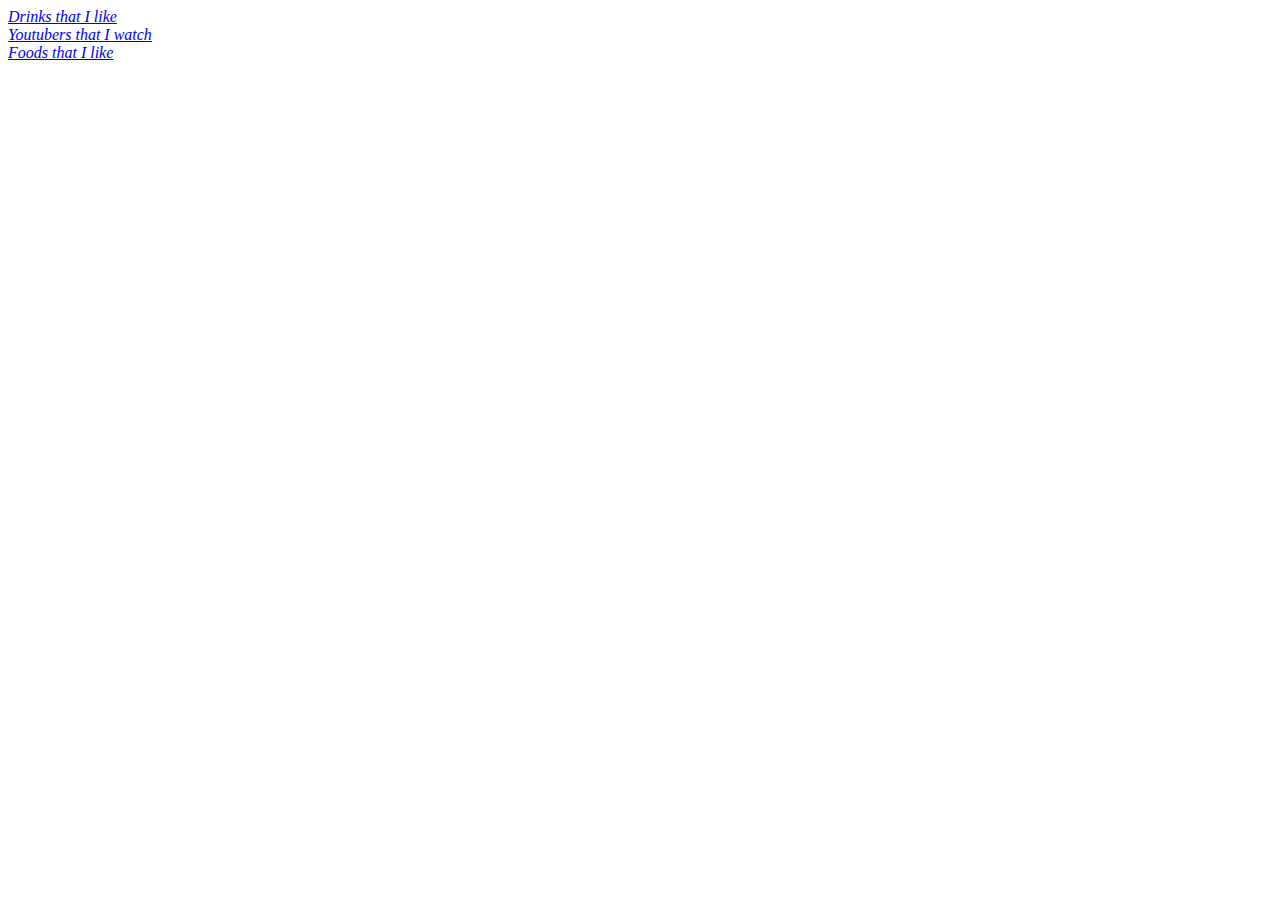
<file: index.html>
<!DOCTYPE html>

<!-- Written by Muhammad Fatonie, 4 July 2022 -->

<html xml:lang="en" lang="en"
    xmlns="http://www.w3.org/1999/xhtml">
<head>
    <title>My list</title>
    <meta http-equiv="Content-Type" content="text/html; charset=utf-8" />
</head>

<body>
            <li><em><a href="inline.html" target="_blank">Drinks that I like</a></em></li>
            <li><em><a href="internal.html" target="_blank">Youtubers that I watch</a></em></li>
            <li><em><a href="external.html" target="_blank">Foods that I like</a></em></li>
</body>
</html>
</file>
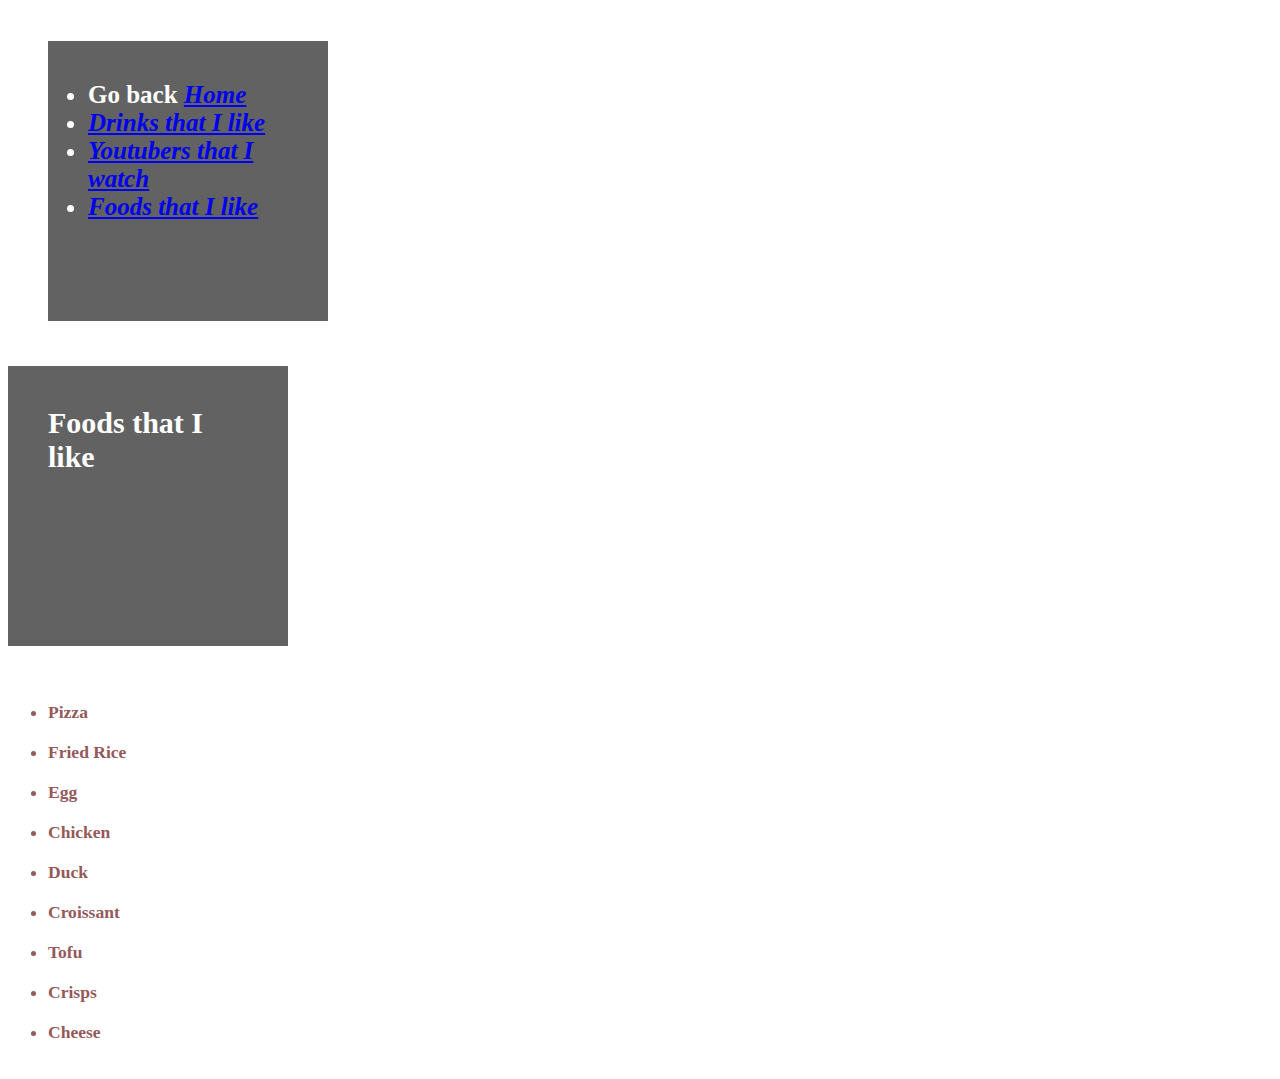
<file: external.html>
<!DOCTYPE html>

<!-- Written by Muhammad Fatonie, 25 June 2022 -->

<html xml:lang="en" lang="en"
    xmlns="http://www.w3.org/1999/xhtml">
<header>
    <title>Foods that I like</title>
    <meta http-equiv="Content-Type" content="text/html; charset=utf-8" />
    <link rel="stylesheet" href="styles.css">
</header>

<body>
    <ul>
        <h3 class="navigation">
            <li>Go back <em><a href="index.html" target="_blank">Home</a></em></li>
            <li><em><a href="inline.html" target="_blank">Drinks that I like</a></em></li>
            <li><em><a href="internal.html" target="_blank">Youtubers that I watch</a></em></li>
            <li><em><a href="external.html" target="_blank">Foods that I like</a></em></li>
        </h3>
    </ul>
    <h1>Foods that I like</h1><br>
    <ul class="a">
     <h3>
        <li class="e">Pizza</li><br>
        <li class="e">Fried Rice</li><br>
        <li class="e">Egg</li><br>
        <li class="e">Chicken</li><br>
        <li class="e">Duck</li><br>
        <li class="e">Croissant</li><br>
        <li class="e">Tofu</li><br>
        <li class="e">Crisps</li><br>
        <li class="e">Cheese</li><br>
     </h3>
    </ul>
</body>
</html>
</file>
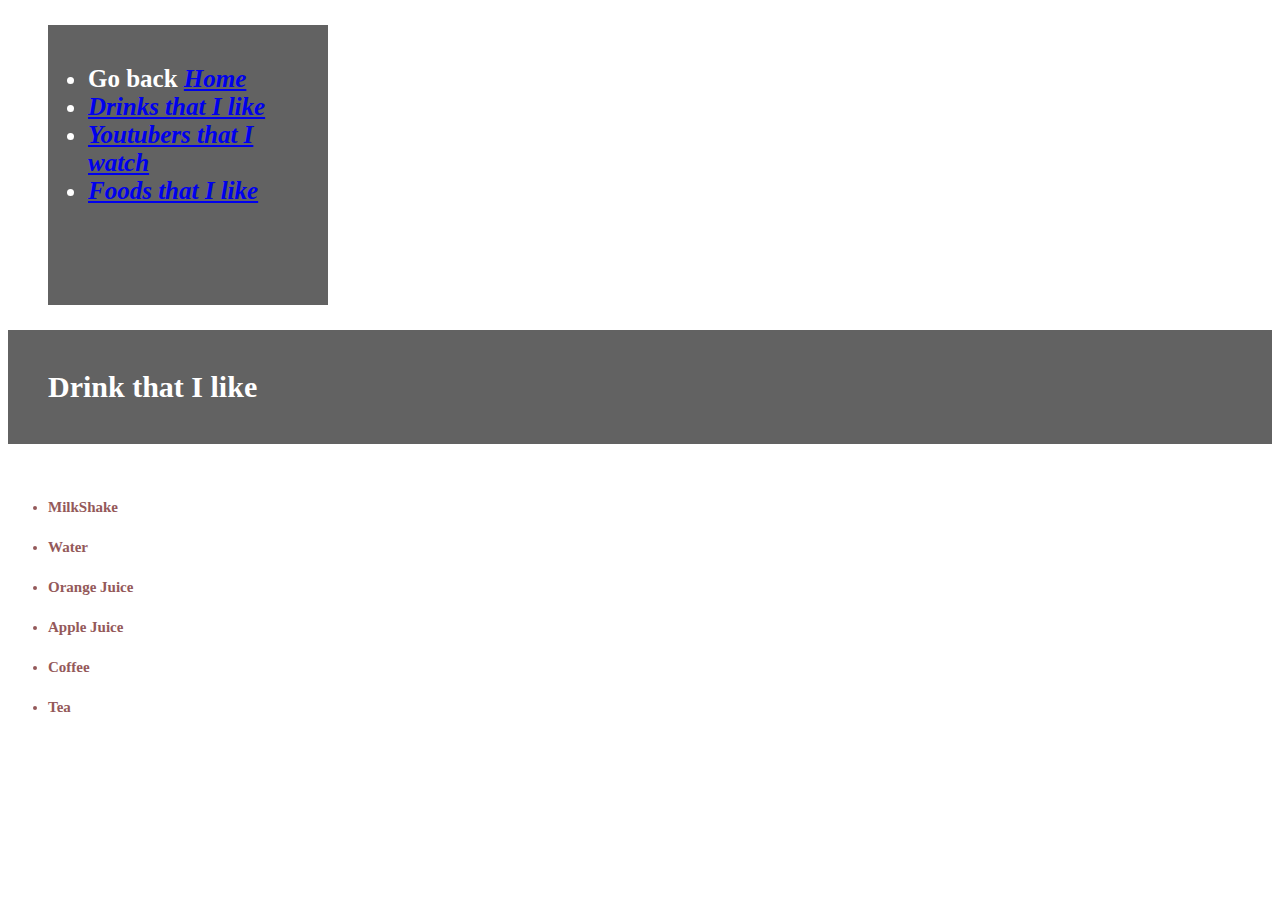
<file: inline.html>
<!DOCTYPE html>

<!-- Written by Muhammad Fatonie, 25 June 2022 -->

<html xml:lang="en" lang="en"
    xmlns="http://www.w3.org/1999/xhtml">
<head>
    <title>Drinks that I like</title>
    <meta http-equiv="Content-Type" content="text/html; charset=utf-8" />
</head>

<body>
    <ul>
        <h3 style="color: #FFFFFF;
        background-color: #626262;
        font-size: 25px;
        padding: 40px; margin-right: 50px; height: 200px; width: 200px;">
            <li>Go back <em><a href="index.html" target="_blank">Home</a></em></li>
            <li><em><a href="inline.html" target="_blank">Drinks that I like</a></em></li>
            <li><em><a href="internal.html" target="_blank">Youtubers that I watch</a></em></li>
            <li><em><a href="external.html" target="_blank">Foods that I like</a></em></li>
        </h3>
    </ul>
    <h1 style="color: #FFFFFF;
	background-color: #626262;
	font-size: 30px;
	padding: 40px;">Drink that I like</h1><br>
    <ul style="line-height: 20px;
	font-size: 15px;">
     <h3 style="line-height: 20px;
     font-size: 15px;">
        <li style="color: #94595A;">MilkShake</li><br>
        <li style="color: #94595A;">Water</li><br>
        <li style="color: #94595A;">Orange Juice</li><br>
        <li style="color: #94595A;">Apple Juice</li><br>
        <li style="color: #94595A;">Coffee</li><br>
        <li style="color: #94595A;">Tea</li><br>
</body>
</html>
</file>
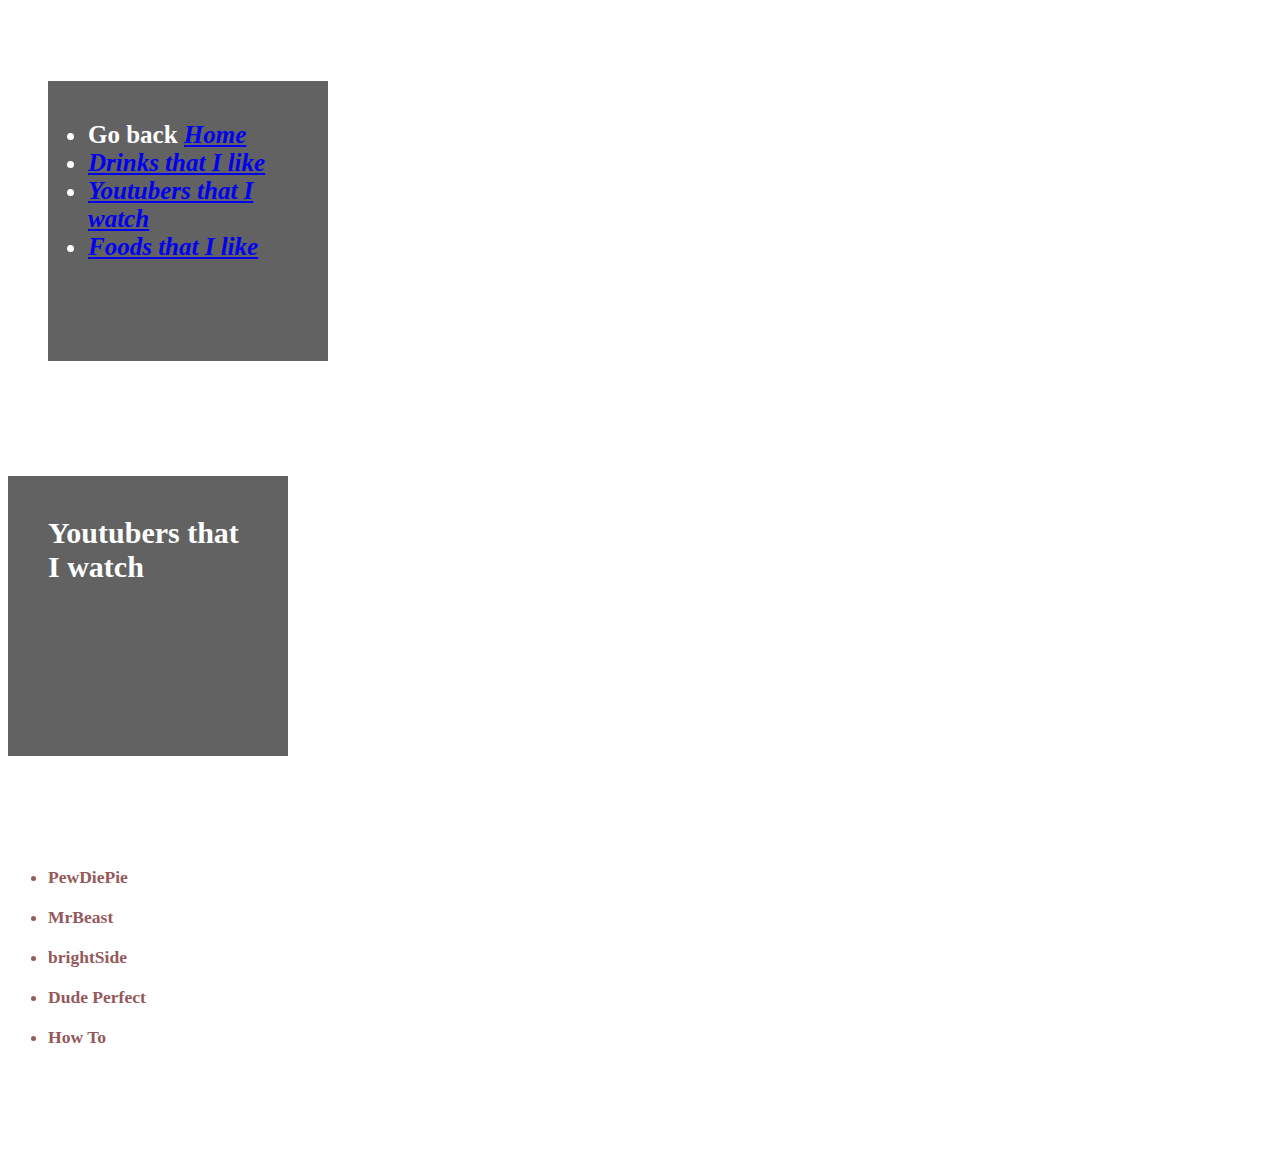
<file: internal.html>
<!DOCTYPE html>

<!-- Written by Muhammad Fatonie, 25 June 2022 -->

<html xml:lang="en" lang="en"
    xmlns="http://www.w3.org/1999/xhtml">
<header>
    <title>Youtubers that I watch</title>
    <meta http-equiv="Content-Type" content="text/html; charset=utf-8" />
    <link rel="stylesheet" href="styles.css">
</header>

<style>
    ul{
        padding: 40px; 
        margin-bottom: 50px;
    }
    .navigation{
        color: #FFFFFF;
        background-color: #626262;
        font-size: 25px;
        padding: 40px; margin-right: 50px; height: 200px; width: 200px;
}
h1 {
	color: #FFFFFF;
	background-color: #626262;
	font-size: 30px;
	padding: 40px;
    margin-right: 50px; height: 200px; width: 200px;
}

p {
	color: #333;
	line-height: 20px;
	font-size: 15px;
}

.a {
	line-height: 20px;
	font-size: 15px;
}

.e {
	color: #94595A;
}
</style>

<body>
    <ul>
        <h3 class="navigation">
            <li>Go back <em><a href="index.html" target="_blank">Home</a></em></li>
            <li><em><a href="inline.html" target="_blank">Drinks that I like</a></em></li>
            <li><em><a href="internal.html" target="_blank">Youtubers that I watch</a></em></li>
            <li><em><a href="external.html" target="_blank">Foods that I like</a></em></li>
        </h3>
    </ul>
    <h1>Youtubers that I watch</h1><br>
    <ul class="a">
     <h3>
        <li class="e">PewDiePie</li><br>
        <li class="e">MrBeast</li><br>
        <li class="e">brightSide</li><br>
        <li class="e">Dude Perfect</li><br>
        <li class="e">How To</li><br>
    </ul>
</body>
</html>
</file>
<file: styles.css>
.navigation{
    color: #FFFFFF;
    background-color: #626262;
    font-size: 25px;
    padding: 40px;
	display: inline-block;
	padding: 40px;
    margin-right: 50px; height: 200px; width: 200px;
}
h1 {
	color: #FFFFFF;
	background-color: #626262;
	font-size: 30px;
	padding: 40px;
	padding: 40px;
    margin-right: 50px; height: 200px; width: 200px;
}

p {
	color: #333;
	line-height: 20px;
	font-size: 15px;
}

.a {
	line-height: 20px;
	font-size: 15px;
}

.e {
	color: #94595A;
}
</file>
